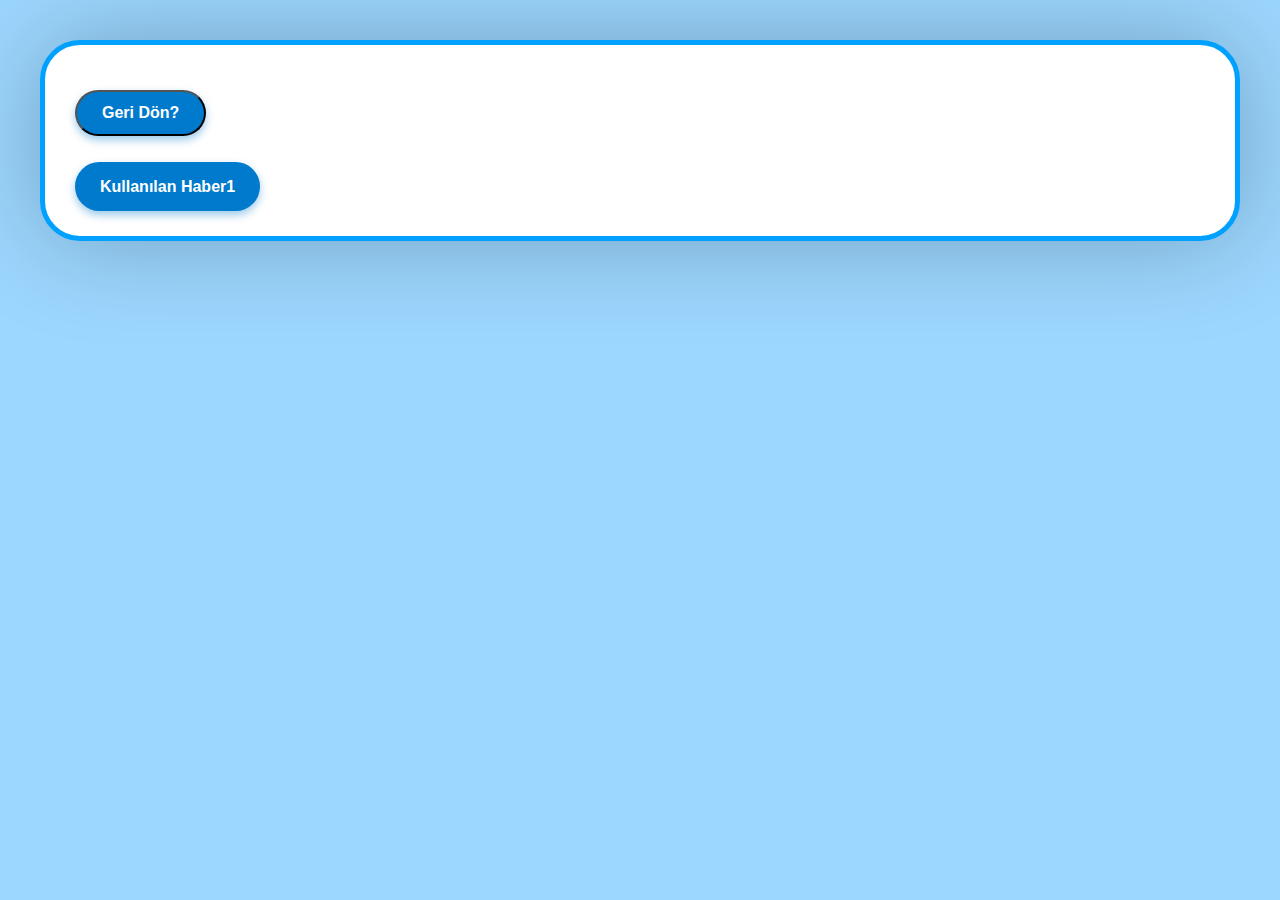
<file: templates/page4.html>
<!DOCTYPE html>
<html lang="tr">
<head>
  <meta charset="UTF-8" />
  <meta name="viewport" content="width=device-width, initial-scale=1" />
  <title>Kullanılan Kaynakçalar</title>
  <style>
    * {
      box-sizing: border-box;
    }

    body {
      font-family: "Segoe UI", Tahoma, Geneva, Verdana, sans-serif;
      background-color: #9cd7ff;
      margin: 0;
      padding-top: 0;
      color: #333;
    }

    .content {
      background-color: white;
      border: 5px solid #00a0ff;
      border-radius: 40px;
      max-width: 1200px;
      margin: 40px auto;
      padding: 25px 30px;
      box-shadow: 0 0 100px rgba(0, 0, 0, 0.25);
      line-height: 1.6;
    }

    .paragraph {
      font-size: 1.1em;
      color: #333;
      text-align: justify;
      margin-bottom: 20px;
    }

    h1 {
      color: #007acc;
      text-align: center;
      margin-bottom: 20px;
    }
    .btn {
      display: inline-block;
      background-color: #007acc;
      color: white;
      padding: 12px 25px;
      border-radius: 25px;
      text-decoration: none;
      font-weight: 600;
      font-size: 1rem;
      box-shadow: 0 4px 8px rgba(0, 122, 204, 0.4);
      cursor: pointer;
      user-select: none;
      
      transition: transform 0.4s ease, background-color 0.3s ease;
      transform: scale(1);
    }

    .btn:hover {
      transform: scale(1.2);
      background-color: #005f99;
    }

    @media (max-width: 768px) {
      .content {
        padding: 20px 15px;
        margin: 30px 20px 60px 20px;
      }

      .paragraph {
        font-size: 1em;
      }
    }
  </style>
</head>
<body>

  <div class="content">
    <p class="paragraph">
    </p>
    
    <form action="/" method="post">
        <button class="btn"type="submit">Geri Dön?</button>
    </form>
    <br>
    <a href="https://www.dogrulukpayi.com/bulten/turkiye-de-kuraklik-tehdidi-su-kaynaklari-alarm-veriyor?gad_source=1&gad_campaignid=1455793348&gclid=Cj0KCQiAiKzIBhCOARIsAKpKLANj_T78xB3kI-b5EYrPzj286Q3p3hZdXeyjxA_GCq0oNRiPv2UL_9saAj4xEALw_wcB" class="btn">Kullanılan Haber1</a>
  </div>

</body>
</html>
</file>
